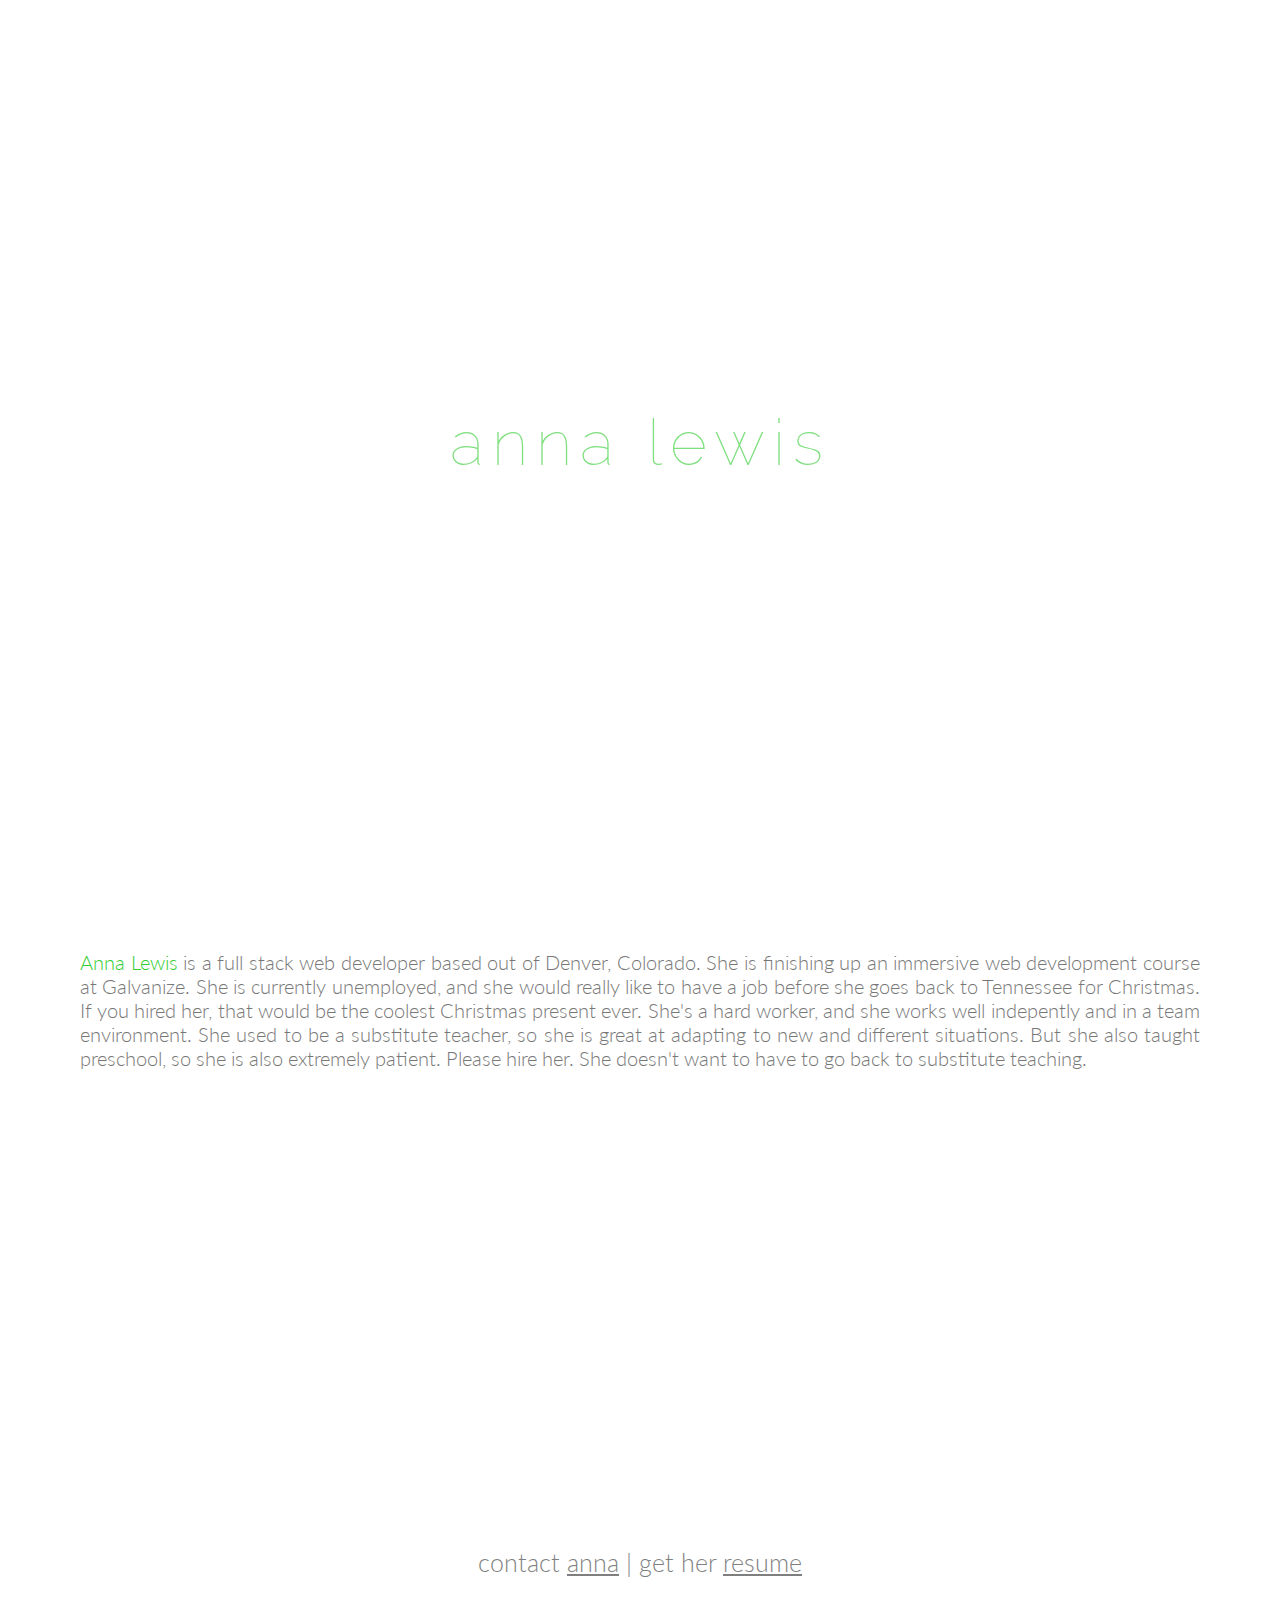
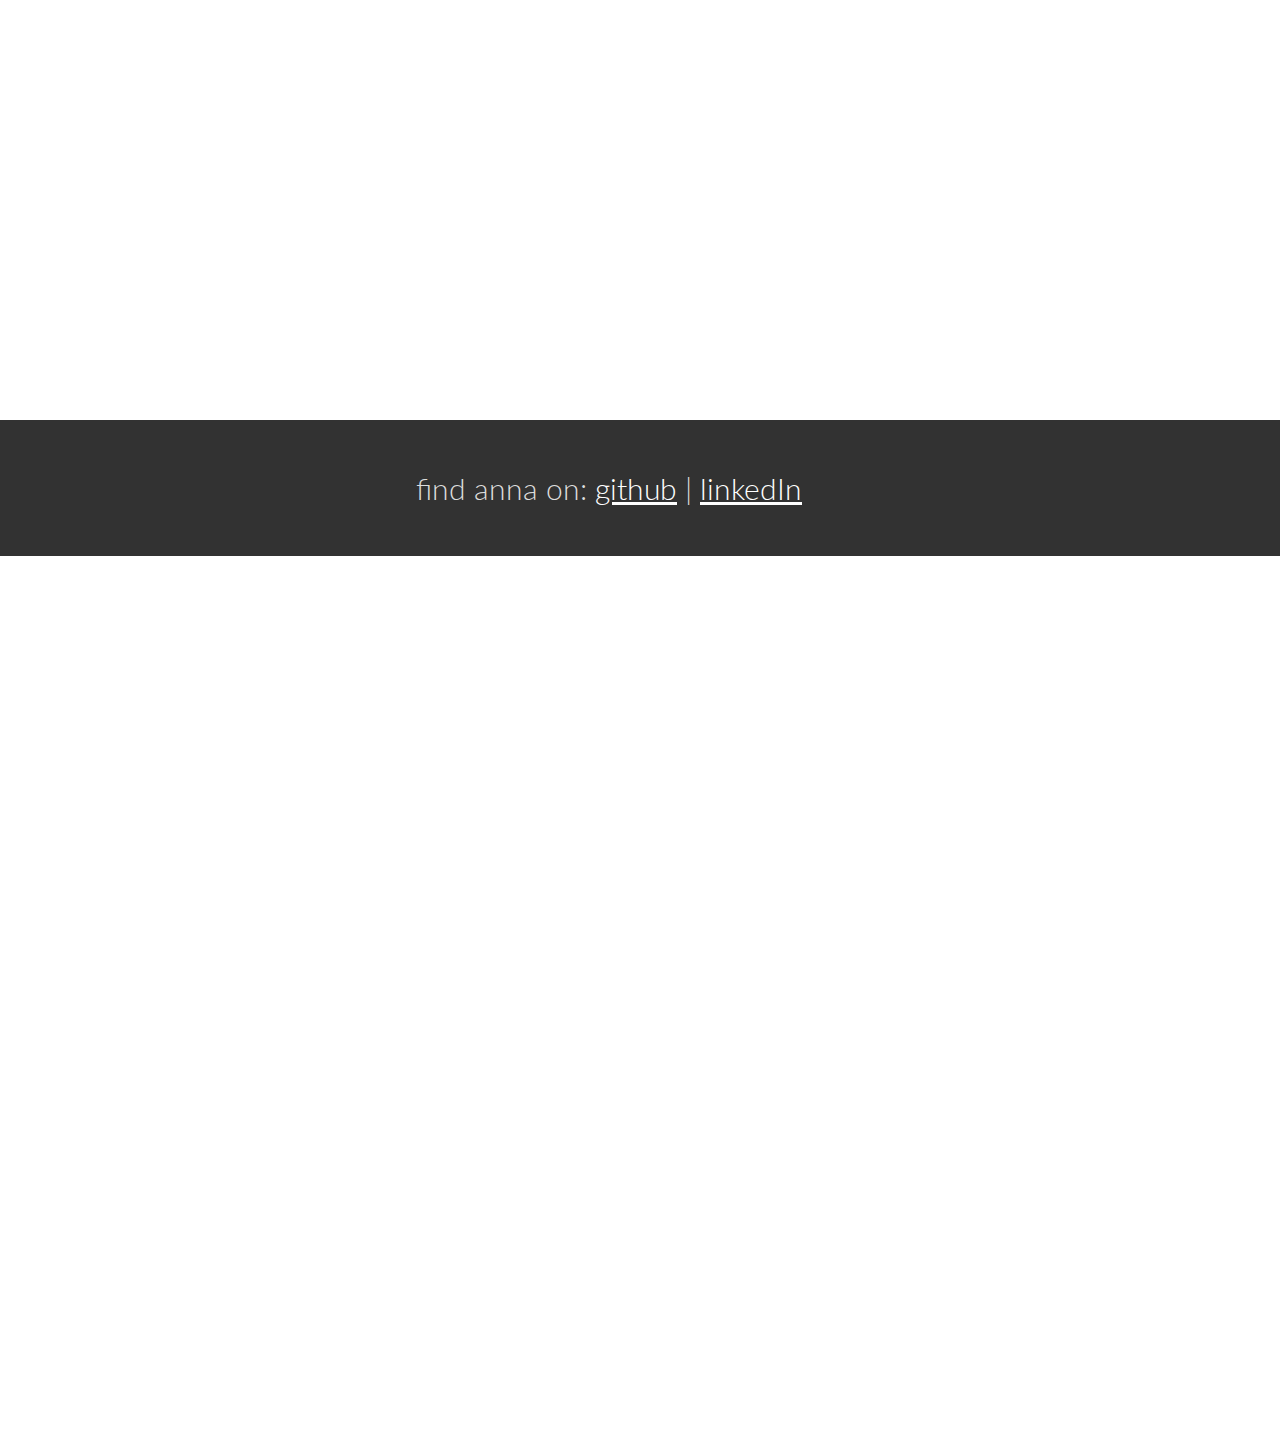
<file: index.html>
<!DOCTYPE html>
<html>
  <head>
    <meta charset="utf-8">
    <link rel="stylesheet" href="style.css" media="screen" title="no title" charset="utf-8">
    <link href="https://fonts.googleapis.com/css?family=Lato:100,300,400,700" rel="stylesheet">
    <link href="https://fonts.googleapis.com/css?family=Raleway:100,200,300,400" rel="stylesheet">
    <title></title>
  </head>
  <body>
    <div class="parallax firstBg">
      <div class="caption annaLewis">
        anna lewis
      </div>
    </div>
    <div style="color: #777;background-color:white;text-align:center;padding:50px 80px;text-align: justify;">
      <p><span class="anna">Anna Lewis</span> is a full stack web developer based out of Denver, Colorado. She is finishing up an immersive web development course at Galvanize. She is currently unemployed, and she would really like to have a job before she goes back to Tennessee for Christmas. If you hired her, that would be the coolest Christmas present ever. She's a hard worker, and she works well indepently and in a team environment. She used to be a substitute teacher, so she is great at adapting to new and different situations. But she also taught preschool, so she is also extremely patient. Please hire her. She doesn't want to have to go back to substitute teaching.</p>
    </div>
    <div class="parallax secondBg">
      <div class="caption">
        <span class="border" style="background-color:transparent;font-size:25px;">contact <a href="mailto:anna.frances.lewis@gmail.com" target="_top">anna</a> | get her <a href="AnnaLewisStartupWeekResume.pdf" download>resume</a></span>
      </div>
      <!-- start carousel -->

      <!-- end carousel -->
    </div>
    <div style="position:relative;">
      <div style="color:#ddd;background-color:#323232;text-align:center;padding:50px 80px;text-align: justify;">
        <p><span class="find">find anna on: <a href="http://www.github.com/annnfrann">github</a> | <a href="http://www.linkedin/in/annnfrann">linkedIn</a></span></p>
      </div>
    </div>

    <div class="parallax bgimg-3">
      <!-- <div class="caption">
        <span class="border" style="background-color:transparent;font-size:25px;color: #f7f7f7;">SCROLL UP</span>
      </div> -->
    </div>

    <!-- <div style="position:relative;">
      <div style="color:#ddd;background-color:#282E34;text-align:center;padding:50px 80px;text-align: justify;">
        <p>Scroll up and down to really get the feeling of how Parallax Scrolling works.</p>
      </div>
    </div> -->
    <script src="https://code.jquery.com/jquery-2.2.4.min.js" integrity="sha256-BbhdlvQf/xTY9gja0Dq3HiwQF8LaCRTXxZKRutelT44=" crossorigin="anonymous"></script>
  </body>
</html>
</file>
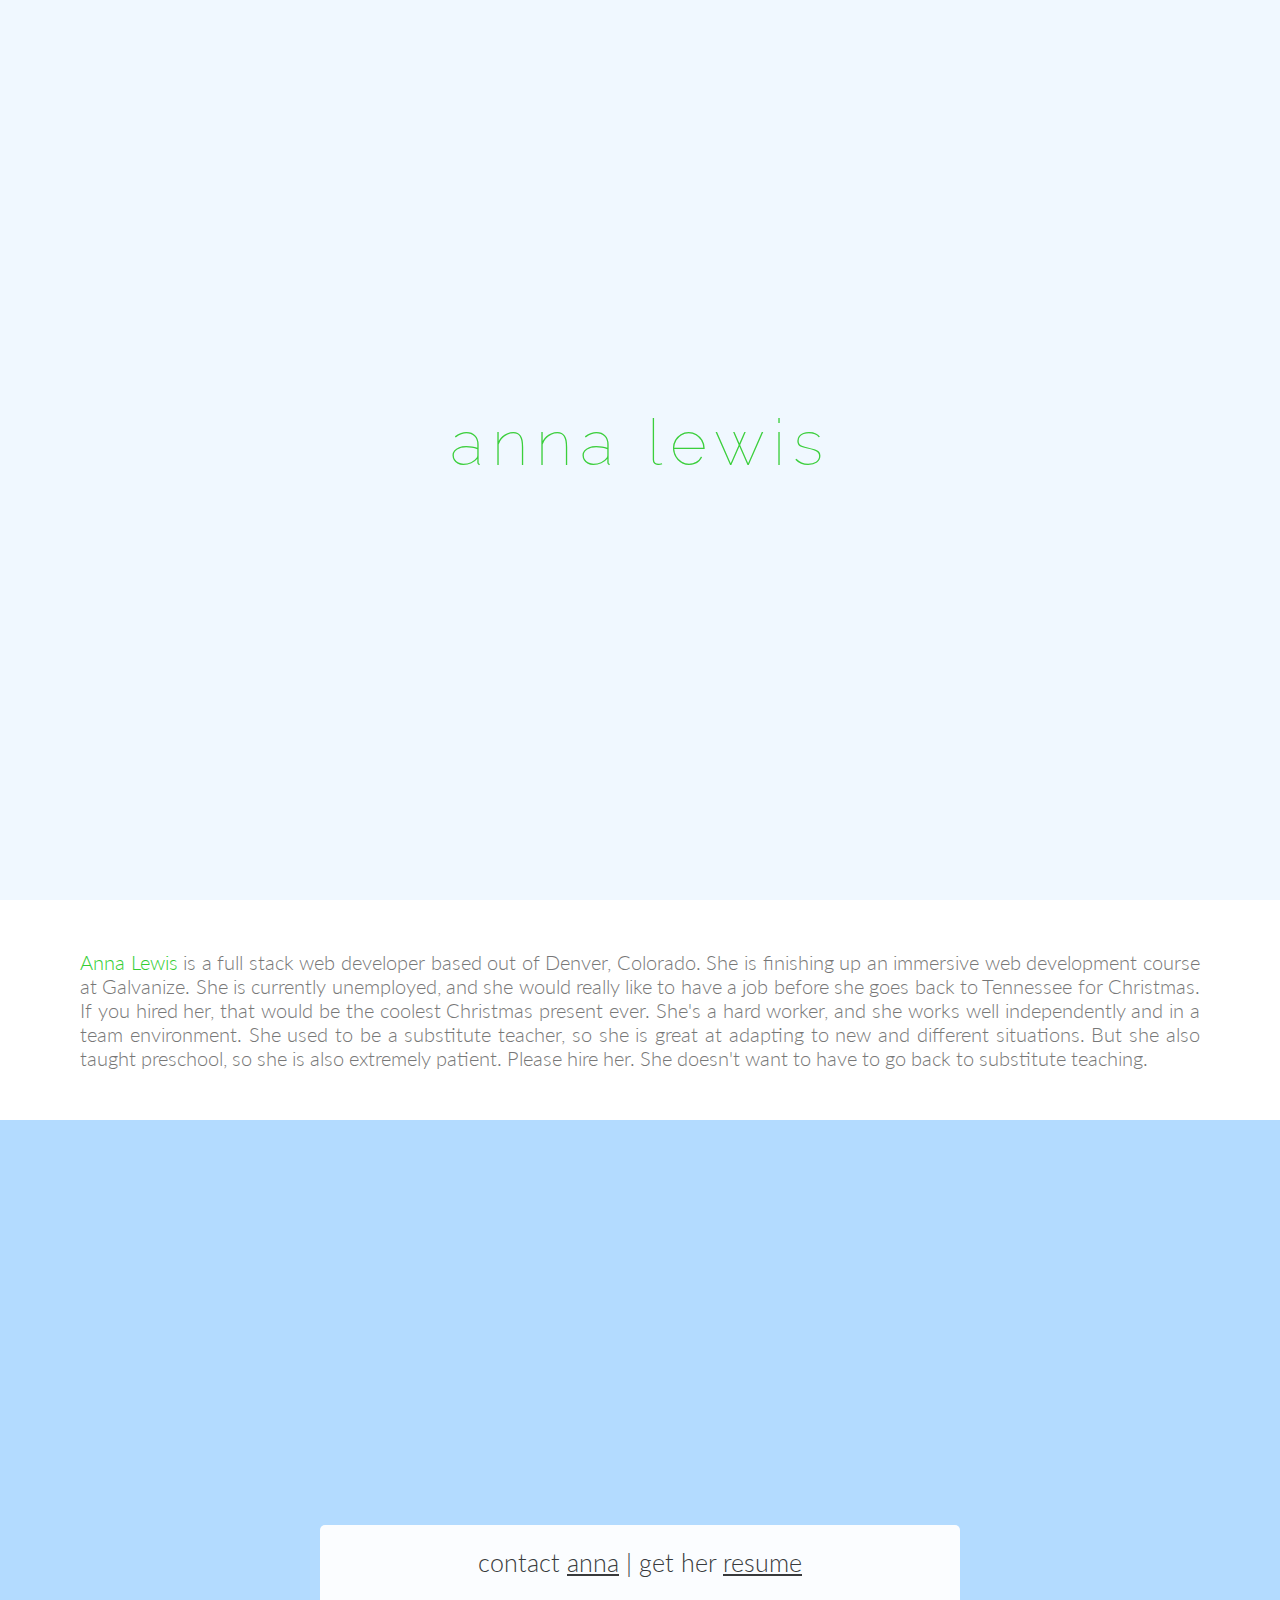
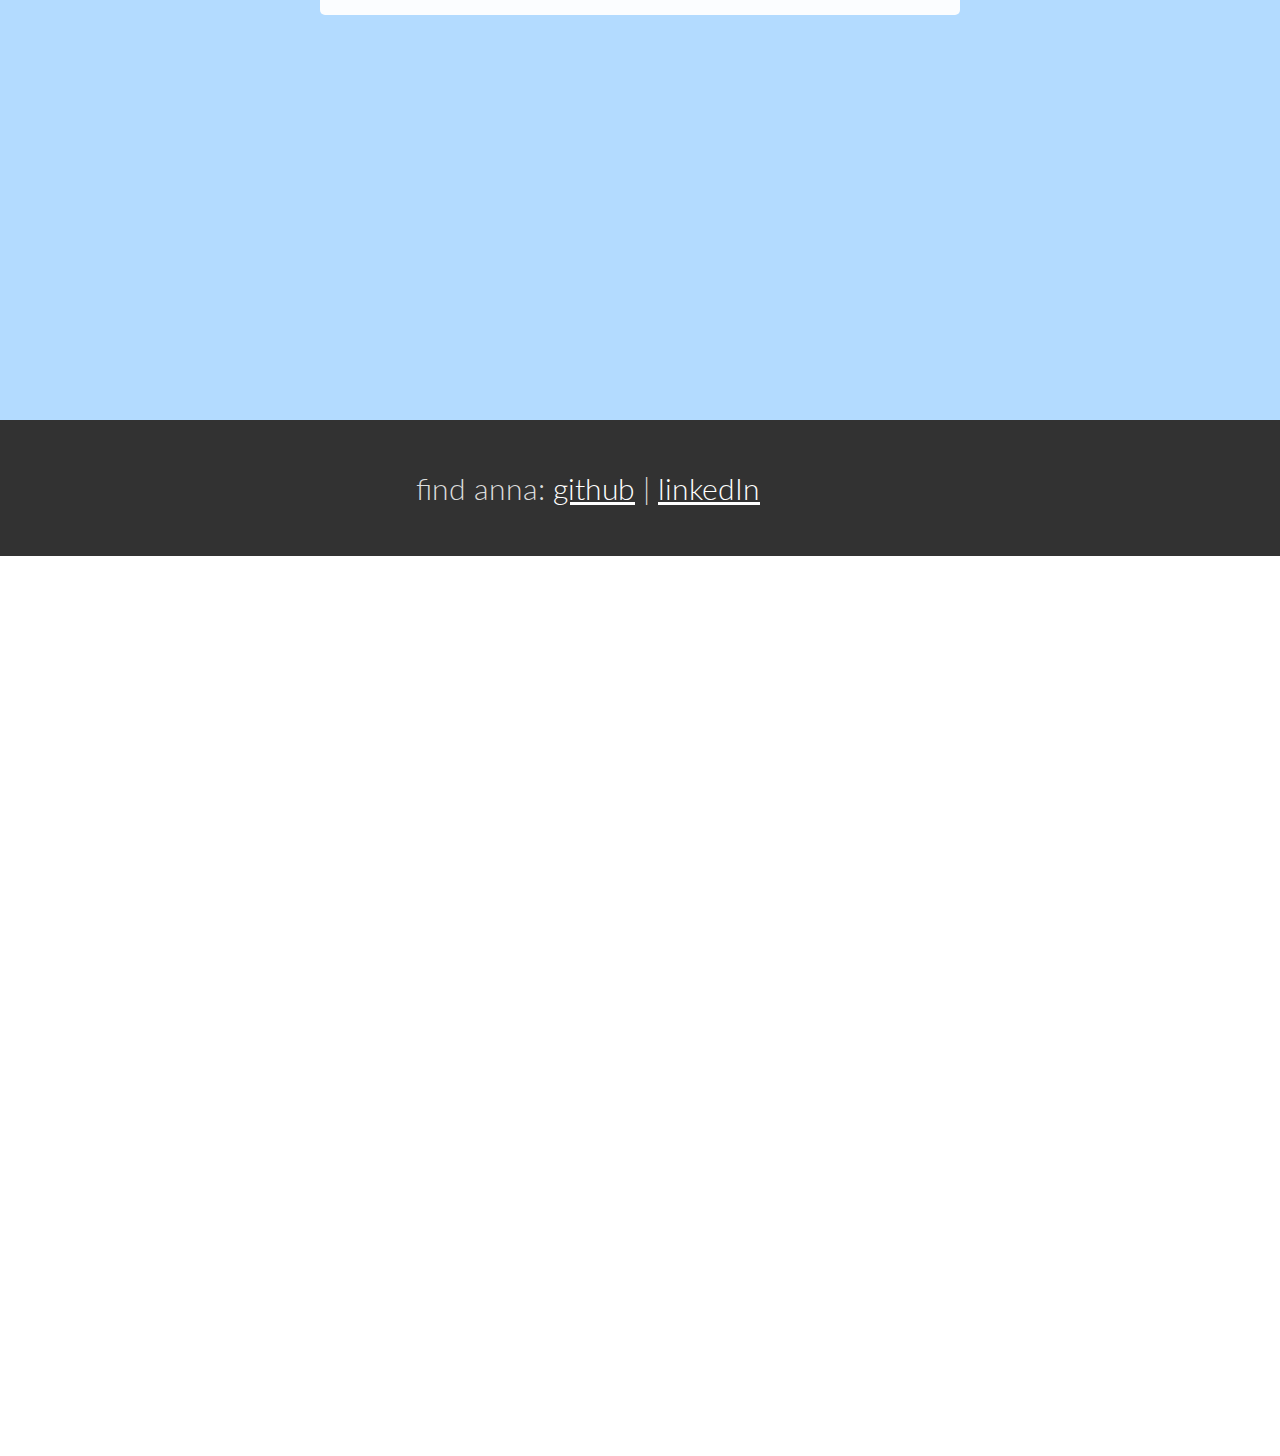
<file: public/index.html>
<!DOCTYPE html>
<html>
  <head>
    <meta charset="utf-8">
    <link rel="stylesheet" href="style.css" media="screen" title="no title" charset="utf-8">
    <link href="https://fonts.googleapis.com/css?family=Lato:100,300,400,700" rel="stylesheet">
    <link href="https://fonts.googleapis.com/css?family=Raleway:100,200,300,400" rel="stylesheet">
    <title></title>
  </head>
  <body>
    <div class="parallax firstBg">
      <div class="caption annaLewis">
        anna lewis
      </div>
    </div>
    <div style="color: #777;background-color:white;text-align:center;padding:50px 80px;text-align: justify;">
      <p><span class="anna">Anna Lewis</span> is a full stack web developer based out of Denver, Colorado. She is finishing up an immersive web development course at Galvanize. She is currently unemployed, and she would really like to have a job before she goes back to Tennessee for Christmas. If you hired her, that would be the coolest Christmas present ever. She's a hard worker, and she works well independently and in a team environment. She used to be a substitute teacher, so she is great at adapting to new and different situations. But she also taught preschool, so she is also extremely patient. Please hire her. She doesn't want to have to go back to substitute teaching.</p>
    </div>
    <div class="parallax secondBg">
      <div class="caption">
        <span class="border" style="background-color:transparent;font-size:25px;">contact <a href="mailto:anna.frances.lewis@gmail.com" target="_top">anna</a> | get her <a href="AnnaLewisStartupWeekResume.pdf" download>resume</a></span>
      </div>
      <!-- start carousel -->

      <!-- end carousel -->
    </div>
    <div style="position:relative;">
      <div style="color:#ddd;background-color:#323232;text-align:center;padding:50px 80px;text-align: justify;">
        <p><span class="find">find anna: <a href="http://www.github.com/annnfrann">github</a> | <a href="http://www.linkedin.com/in/annnfrann">linkedIn</a></span></p>
      </div>
    </div>

    <div class="parallax bgimg-3">
      <!-- <div class="caption">
        <span class="border" style="background-color:transparent;font-size:25px;color: #f7f7f7;">SCROLL UP</span>
      </div> -->
    </div>

    <!-- <div style="position:relative;">
      <div style="color:#ddd;background-color:#282E34;text-align:center;padding:50px 80px;text-align: justify;">
        <p>Scroll up and down to really get the feeling of how Parallax Scrolling works.</p>
      </div>
    </div> -->
    <script src="https://code.jquery.com/jquery-2.2.4.min.js" integrity="sha256-BbhdlvQf/xTY9gja0Dq3HiwQF8LaCRTXxZKRutelT44=" crossorigin="anonymous"></script>
  </body>
</html>
</file>
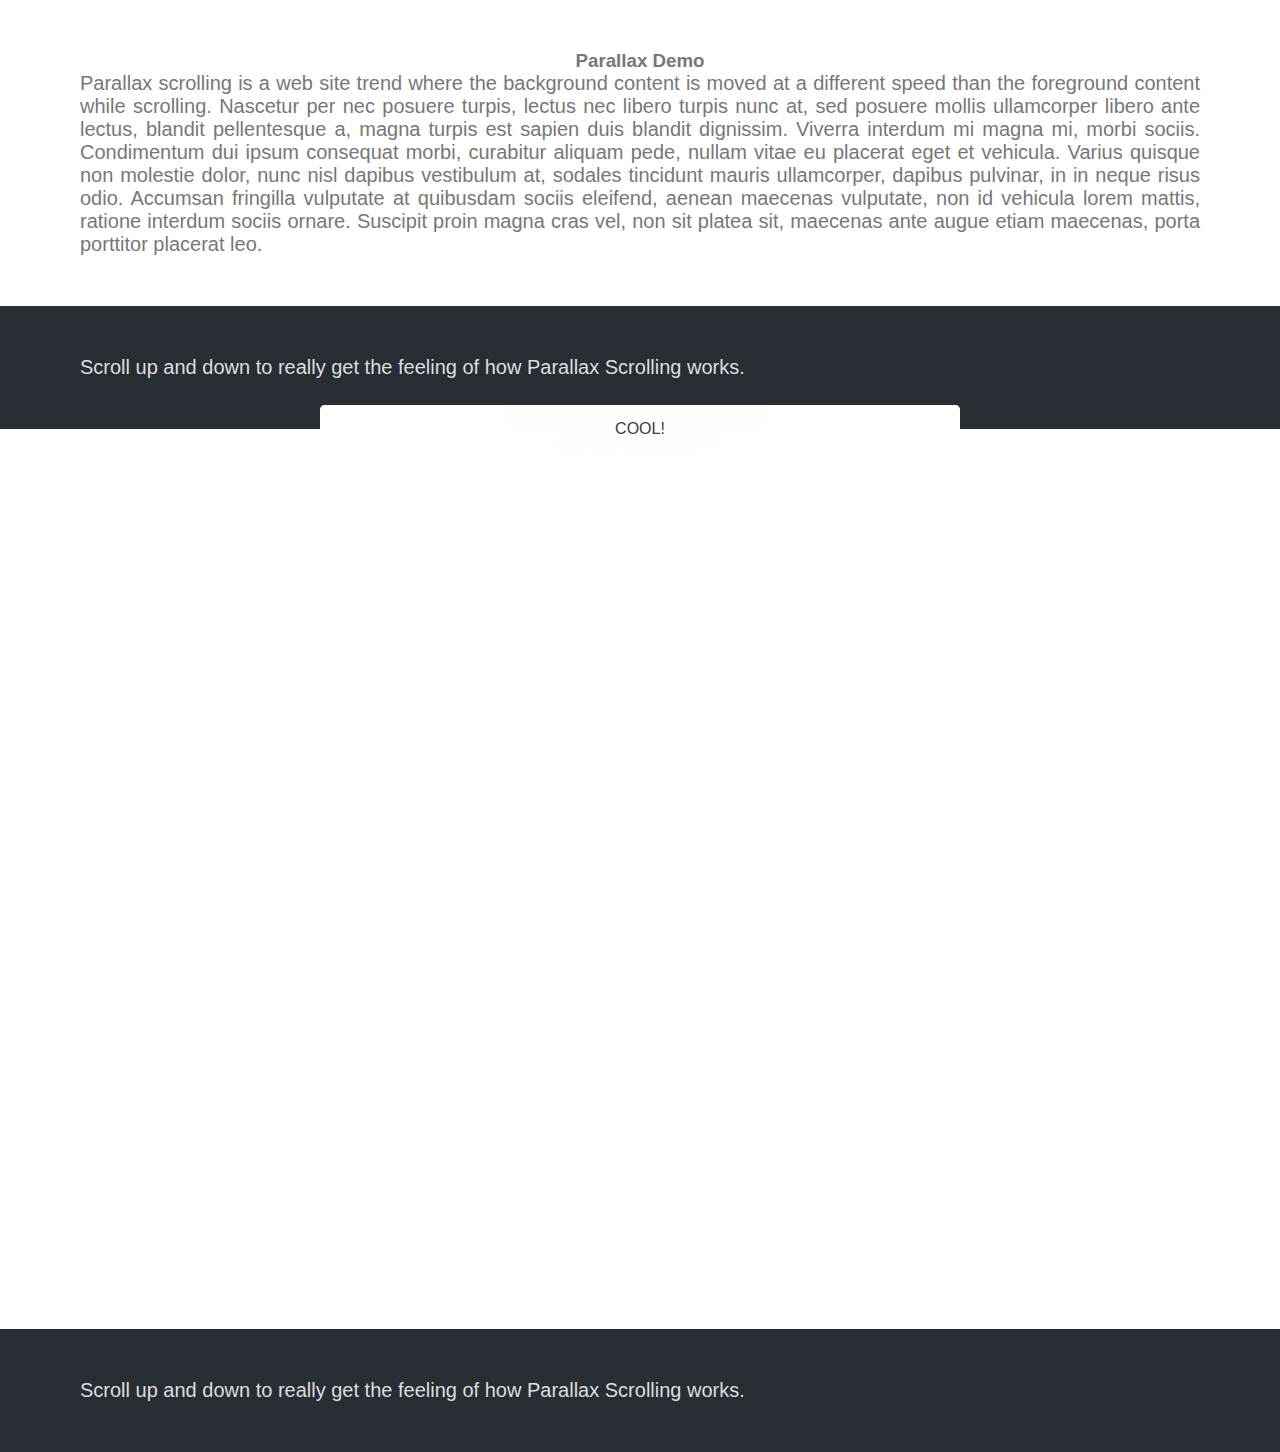
<file: reference.html>
<!DOCTYPE html>
<html>
  <head>
    <meta charset="utf-8">
    <link rel="stylesheet" href="style.css" media="screen" title="no title" charset="utf-8">
    <title></title>
  </head>
  <body>

  <div class="bgimg-1">
    <div class="caption">
      <span class="border">ANNA LEWIS</span>
    </div>
  </div>

  <div style="color: #777;background-color:white;text-align:center;padding:50px 80px;text-align: justify;">
    <h3 style="text-align:center;">Parallax Demo</h3>
    <p>Parallax scrolling is a web site trend where the background content is moved at a different speed than the foreground content while scrolling. Nascetur per nec posuere turpis, lectus nec libero turpis nunc at, sed posuere mollis ullamcorper libero ante lectus, blandit pellentesque a, magna turpis est sapien duis blandit dignissim. Viverra interdum mi magna mi, morbi sociis. Condimentum dui ipsum consequat morbi, curabitur aliquam pede, nullam vitae eu placerat eget et vehicula. Varius quisque non molestie dolor, nunc nisl dapibus vestibulum at, sodales tincidunt mauris ullamcorper, dapibus pulvinar, in in neque risus odio. Accumsan fringilla vulputate at quibusdam sociis eleifend, aenean maecenas vulputate, non id vehicula lorem mattis, ratione interdum sociis ornare. Suscipit proin magna cras vel, non sit platea sit, maecenas ante augue etiam maecenas, porta porttitor placerat leo.</p>
  </div>

  <div class="bgimg-2">
    <div class="caption">
      <span class="border" style="background-color:transparent;font-size:25px;color: #f7f7f7;">LESS HEIGHT</span>
    </div>
  </div>

  <div style="position:relative;">
    <div style="color:#ddd;background-color:#282E34;text-align:center;padding:50px 80px;text-align: justify;">
      <p>Scroll up and down to really get the feeling of how Parallax Scrolling works.</p>
    </div>
  </div>

  <div class="bgimg-3">
    <div class="caption">
      <span class="border" style="background-color:transparent;font-size:25px;color: #f7f7f7;">SCROLL UP</span>
    </div>
  </div>

  <div style="position:relative;">
    <div style="color:#ddd;background-color:#282E34;text-align:center;padding:50px 80px;text-align: justify;">
      <p>Scroll up and down to really get the feeling of how Parallax Scrolling works.</p>
    </div>
  </div>

  <div class="bgimg-1">
    <div class="caption">
      <span class="border">COOL!</span>
    </div>
  </div>


  </body>

</html>
</file>
<file: style.css>
*{
  margin: 0;
  padding: 0;
}
body, html {
  /*font-family: "HelveticaNeue-Light", "Helvetica Neue Light", "Helvetica Neue", Helvetica, Arial, "Lucida Grande", sans-serif;*/
  /*font-weight: 300;*/
  font-family: "Lato", sans-serif;
  font-weight: 300;
  height: 100%;
  color: #323232;
}
.parallax {
  position: relative;
  opacity: 0.65;
  background-attachment: fixed;
  background-position: center;
  background-repeat: no-repeat;
  background-size: cover;
}
div p{
  font-size: 1.25em;
}
.firstBg {
  /* The image used */
  /*background-image: url("http://media1.santabanta.com/full1/Animals/Cats/cats-149a.jpg");*/
  background-image: url("https://pixabay.com/static/uploads/photo/2016/02/19/11/26/blossom-1209714_960_720.jpg");

  /* Full height */
  min-height: 100%;
}
.caption {
  background: white;
  position: absolute;
  left: 25%;
  top: 45%;
  height: 10%;
  width: 50%;
  text-align: center;
  opacity: 0.95;
  border-radius: 5px;
}
.caption a{
  color: #323232;
}
.annaLewis{
  font-size: 4em;
  line-height: 1.2em;
  letter-spacing: 8px;
  font-family: 'Raleway', sans-serif;
  font-weight: 100;
  color: #32cd32;
}
.anna{
  color: #32cd32;
}
.border{
  line-height: 3em;
}
.find{
  margin-left: 30%;
  font-size: 1.5em;
}
.find a{
  color: white;
}
.secondBg{
  /*background-image: url("http://www.rd.com/wp-content/uploads/sites/2/2016/02/07-train-cat-walk-on-a-leash.jpg");*/
  background-image: url("https://pixabay.com/static/uploads/photo/2014/09/09/19/07/corn-field-440338_960_720.jpg");
  min-height: 100%;
  min-width: 100%;
}
.bgimg-3{
  background-image: url("https://i.ytimg.com/vi/MG8KADiRbOU/maxresdefault.jpg");
  min-height: 100%;
  min-width: 100%;
}
</file>
<file: public/style.css>
*{
  margin: 0;
  padding: 0;
}
body, html {
  /*font-family: "HelveticaNeue-Light", "Helvetica Neue Light", "Helvetica Neue", Helvetica, Arial, "Lucida Grande", sans-serif;*/
  /*font-weight: 300;*/
  font-family: "Lato", sans-serif;
  font-weight: 300;
  height: 100%;
  color: #323232;
}
.parallax {
  position: relative;
  /*opacity: 0.65;*/
  background-attachment: fixed;
  background-position: center;
  background-repeat: no-repeat;
  background-size: cover;
}
div p{
  font-size: 1.25em;
}
.firstBg {
  /*background-image: url("http://media1.santabanta.com/full1/Animals/Cats/cats-149a.jpg");*/
  background: aliceblue;
  /*background-image: url("images/blossoms.jpg");*/
  /* Full height */
  min-height: 100%;
}
.caption {
  background: white;
  position: absolute;
  left: 25%;
  top: 45%;
  height: 10%;
  width: 50%;
  text-align: center;
  opacity: 0.95;
  border-radius: 5px;
}
.caption a{
  color: #323232;
}
.annaLewis{
  font-size: 4em;
  line-height: 1.2em;
  letter-spacing: 8px;
  font-family: 'Raleway', sans-serif;
  font-weight: 100;
  color: #32cd32;
  background: aliceblue;
}
.anna{
  color: #32cd32;
}
.border{
  line-height: 3em;
}
.find{
  margin-left: 30%;
  font-size: 1.5em;
}
.find a{
  color: white;
}
.secondBg{
  /*background-image: url("http://www.rd.com/wp-content/uploads/sites/2/2016/02/07-train-cat-walk-on-a-leash.jpg");*/
  background: #b3dbff;
  /*background-image: url("images/cornfield.jpg");*/
  min-height: 100%;
  min-width: 100%;
}
.bgimg-3{
  background-image: url("https://i.ytimg.com/vi/MG8KADiRbOU/maxresdefault.jpg");
  min-height: 100%;
  min-width: 100%;
}
</file>
